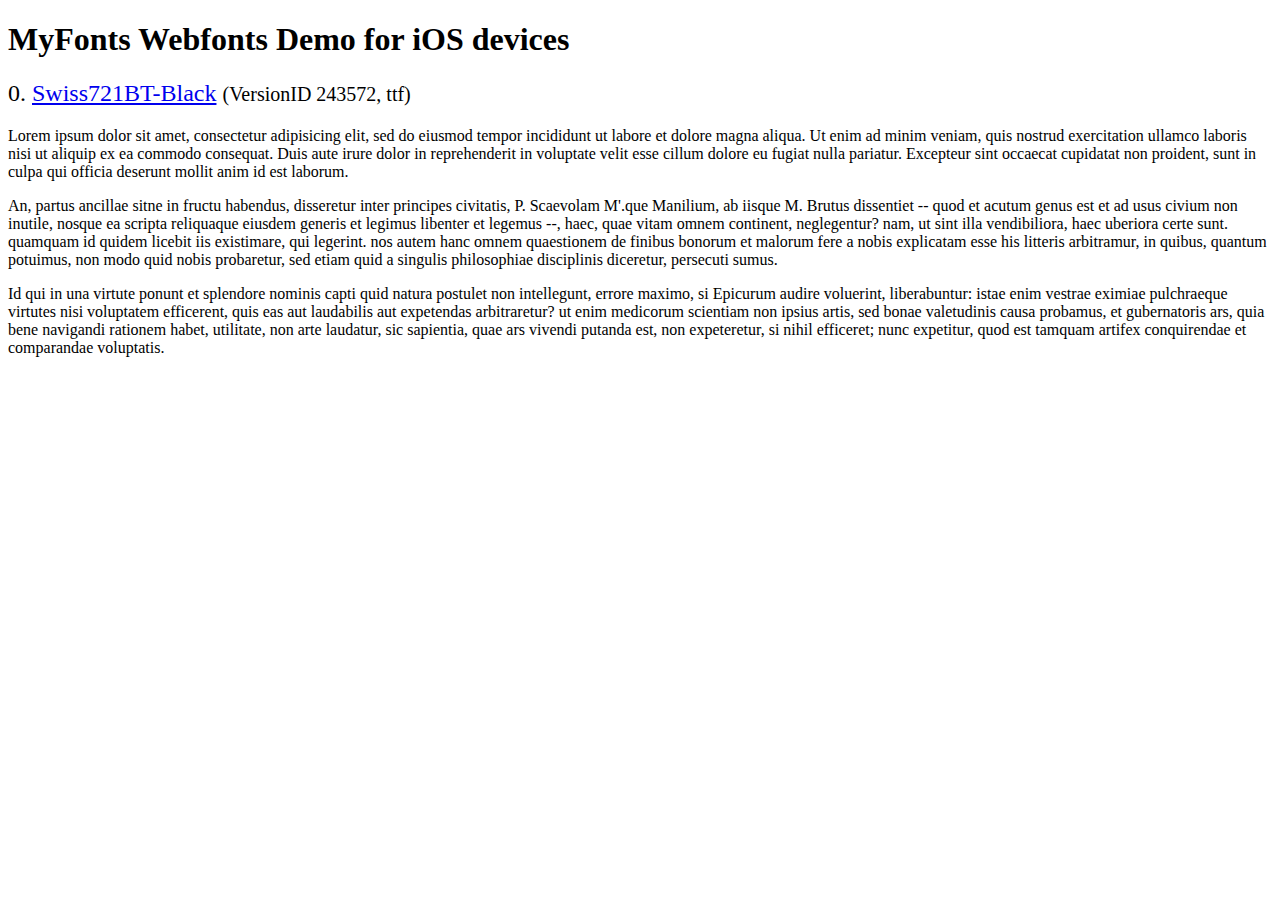
<file: Positiva-Landing-Formulario/Problema/fonts/webfonts/svg_test.html>
<!DOCTYPE html>
<html>
<head>
<title>MyFonts Webfonts Demo for iOS devices</title>
<meta http-equiv="content-type" content="text/html; charset=utf-8" />

<style type="text/css" media="all">

	h2 {
		 font-weight:normal;
	}

		
	@font-face {
		font-family:"Swiss721BT-Black";
		src:url("2ED9F5_0.svg#Swiss721BT-Black") format("svg");
	}
	
	.webfont_0 {
		font-family: Swiss721BT-Black;
	}
		
</style>

</head>

<body>

<h1>MyFonts Webfonts Demo for iOS devices</h1>


<h2>0. <span class='webfont_0'><a href='http://www.myfonts.com/search/style::7/'>Swiss721BT-Black</a></span>
<small>(VersionID 243572, ttf)</small>
</h2>

<p class='webfont_0'>Lorem ipsum dolor sit amet, consectetur adipisicing elit, sed do eiusmod tempor incididunt ut labore et dolore magna aliqua. Ut enim ad minim veniam, quis nostrud exercitation ullamco laboris nisi ut aliquip ex ea commodo consequat. Duis aute irure dolor in reprehenderit in voluptate velit esse cillum dolore eu fugiat nulla pariatur. Excepteur sint occaecat cupidatat non proident, sunt in culpa qui officia deserunt mollit anim id est laborum.</p>

<p class='webfont_0'>An, partus ancillae sitne in fructu habendus, disseretur inter principes civitatis, P. Scaevolam M'.que Manilium, ab iisque M. Brutus dissentiet -- quod et acutum genus est et ad usus civium non inutile, nosque ea scripta reliquaque eiusdem generis et legimus libenter et legemus --, haec, quae vitam omnem continent, neglegentur? nam, ut sint illa vendibiliora, haec uberiora certe sunt. quamquam id quidem licebit iis existimare, qui legerint. nos autem hanc omnem quaestionem de finibus bonorum et malorum fere a nobis explicatam esse his litteris arbitramur, in quibus, quantum potuimus, non modo quid nobis probaretur, sed etiam quid a singulis philosophiae disciplinis diceretur, persecuti sumus.</p>

<p class='webfont_0'>Id qui in una virtute ponunt et splendore nominis capti quid natura postulet non intellegunt, errore maximo, si Epicurum audire voluerint, liberabuntur: istae enim vestrae eximiae pulchraeque virtutes nisi voluptatem efficerent, quis eas aut laudabilis aut expetendas arbitraretur? ut enim medicorum scientiam non ipsius artis, sed bonae valetudinis causa probamus, et gubernatoris ars, quia bene navigandi rationem habet, utilitate, non arte laudatur, sic sapientia, quae ars vivendi putanda est, non expeteretur, si nihil efficeret; nunc expetitur, quod est tamquam artifex conquirendae et comparandae voluptatis.</p>




</body>
</html>
</file>
